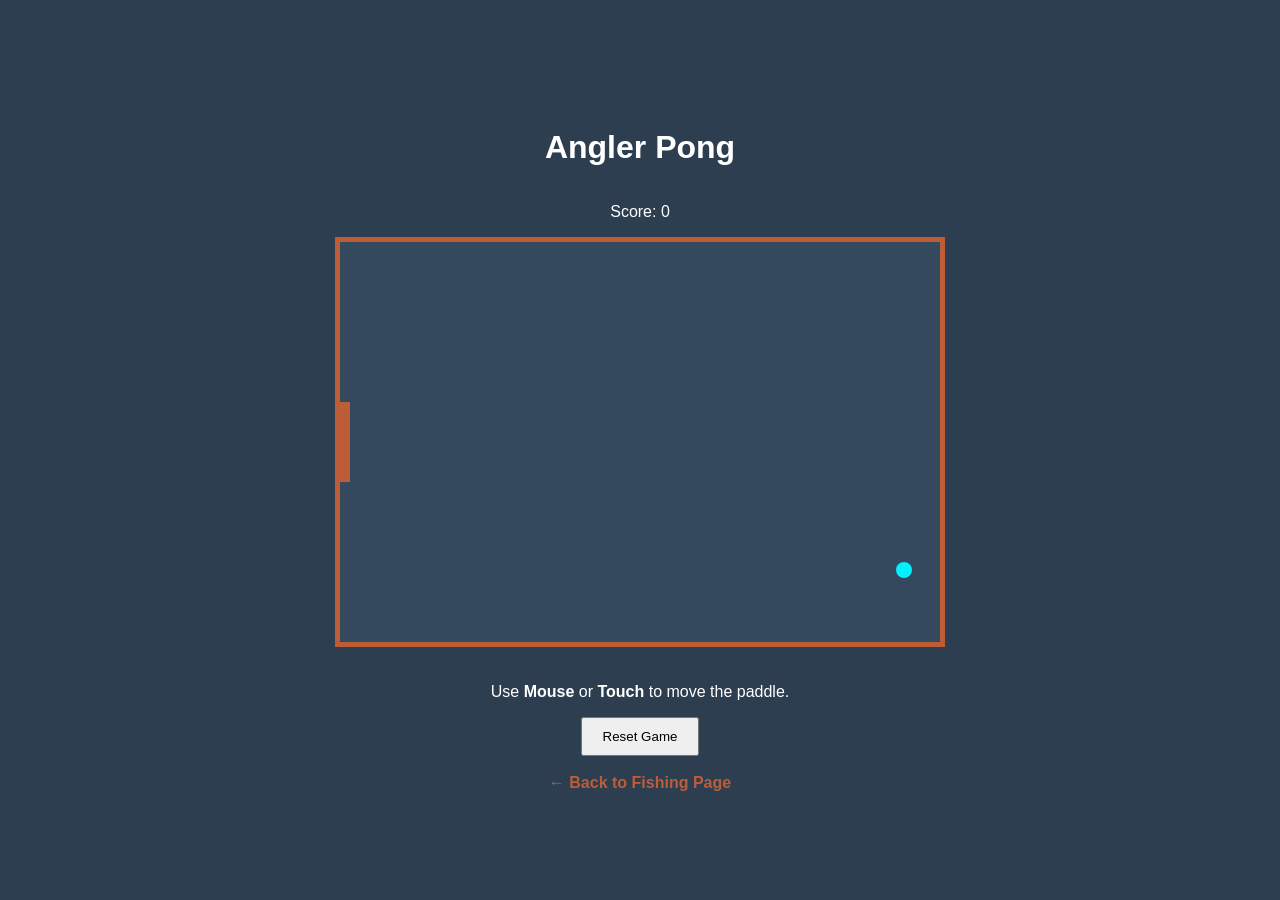
<file: app.html>
<!DOCTYPE html>
<html lang="en">
<head>
    <meta charset="UTF-8">
    <meta name="viewport" content="width=device-width, initial-scale=1.0">
    <title>Fishing Pong - Grayson Whooley</title>
    <style>
        body {
            background-color: #2c3e50;
            color: white;
            font-family: Arial, sans-serif;
            display: flex;
            flex-direction: column;
            align-items: center;
            justify-content: center;
            height: 100vh;
            margin: 0;
        }

        canvas {
            background-color: #34495e;
            border: 5px solid #bd5d38; /* Matching your theme color */
            display: block;
        }

        .controls {
            margin-top: 20px;
            text-align: center;
        }

        .back-link {
            margin-top: 15px;
            color: #bd5d38;
            text-decoration: none;
            font-weight: bold;
        }
    </style>
</head>
<body>

    <h1>Angler Pong</h1>
    <p>Score: <span id="score">0</span></p>
    
    <canvas id="pongCanvas" width="600" height="400"></canvas>

    <div class="controls">
        <p>Use <b>Mouse</b> or <b>Touch</b> to move the paddle.</p>
        <button onclick="resetGame()" style="padding: 10px 20px; cursor: pointer;">Reset Game</button>
        <br><br>
        <a href="scratch.html" class="back-link">← Back to Fishing Page</a>
    </div>

    <script>
        const canvas = document.getElementById("pongCanvas");
        const ctx = canvas.getContext("2d");
        const scoreDisplay = document.getElementById("score");

        // Game Variables
        let score = 0;
        const paddleWidth = 10;
        const paddleHeight = 80;
        let paddleY = (canvas.height - paddleHeight) / 2;

        let ballX = canvas.width / 2;
        let ballY = canvas.height / 2;
        let ballRadius = 8;
        let ballSpeedX = 4;
        let ballSpeedY = 4;

        // Move paddle with mouse
        canvas.addEventListener("mousemove", (e) => {
            const rect = canvas.getBoundingClientRect();
            paddleY = e.clientY - rect.top - paddleHeight / 2;
        });

        function resetGame() {
            score = 0;
            scoreDisplay.innerText = score;
            ballX = canvas.width / 2;
            ballY = canvas.height / 2;
            ballSpeedX = 4;
            ballSpeedY = 4;
        }

        function update() {
            ballX += ballSpeedX;
            ballY += ballSpeedY;

            // Bounce off top and bottom
            if (ballY + ballRadius > canvas.height || ballY - ballRadius < 0) {
                ballSpeedY = -ballSpeedY;
            }

            // Bounce off right wall
            if (ballX + ballRadius > canvas.width) {
                ballSpeedX = -ballSpeedX;
            }

            // Paddle Collision (Left side)
            if (ballX - ballRadius < paddleWidth) {
                if (ballY > paddleY && ballY < paddleY + paddleHeight) {
                    ballSpeedX = -ballSpeedX;
                    score++;
                    scoreDisplay.innerText = score;
                    // Increase speed slightly to make it harder
                    ballSpeedX *= 1.1; 
                } else {
                    // Game Over - Ball went past paddle
                    alert("Game Over! Total Fish Saved: " + score);
                    resetGame();
                }
            }
        }

        function draw() {
            // Clear canvas
            ctx.clearRect(0, 0, canvas.width, canvas.height);

            // Draw Paddle
            ctx.fillStyle = "#bd5d38";
            ctx.fillRect(0, paddleY, paddleWidth, paddleHeight);

            // Draw Ball (The "Fish")
            ctx.beginPath();
            ctx.arc(ballX, ballY, ballRadius, 0, Math.PI * 2);
            ctx.fillStyle = "#00f2fe";
            ctx.fill();
            ctx.closePath();
        }

        function gameLoop() {
            update();
            draw();
            requestAnimationFrame(gameLoop);
        }

        gameLoop();
    </script>
</body>
</html>
</file>
